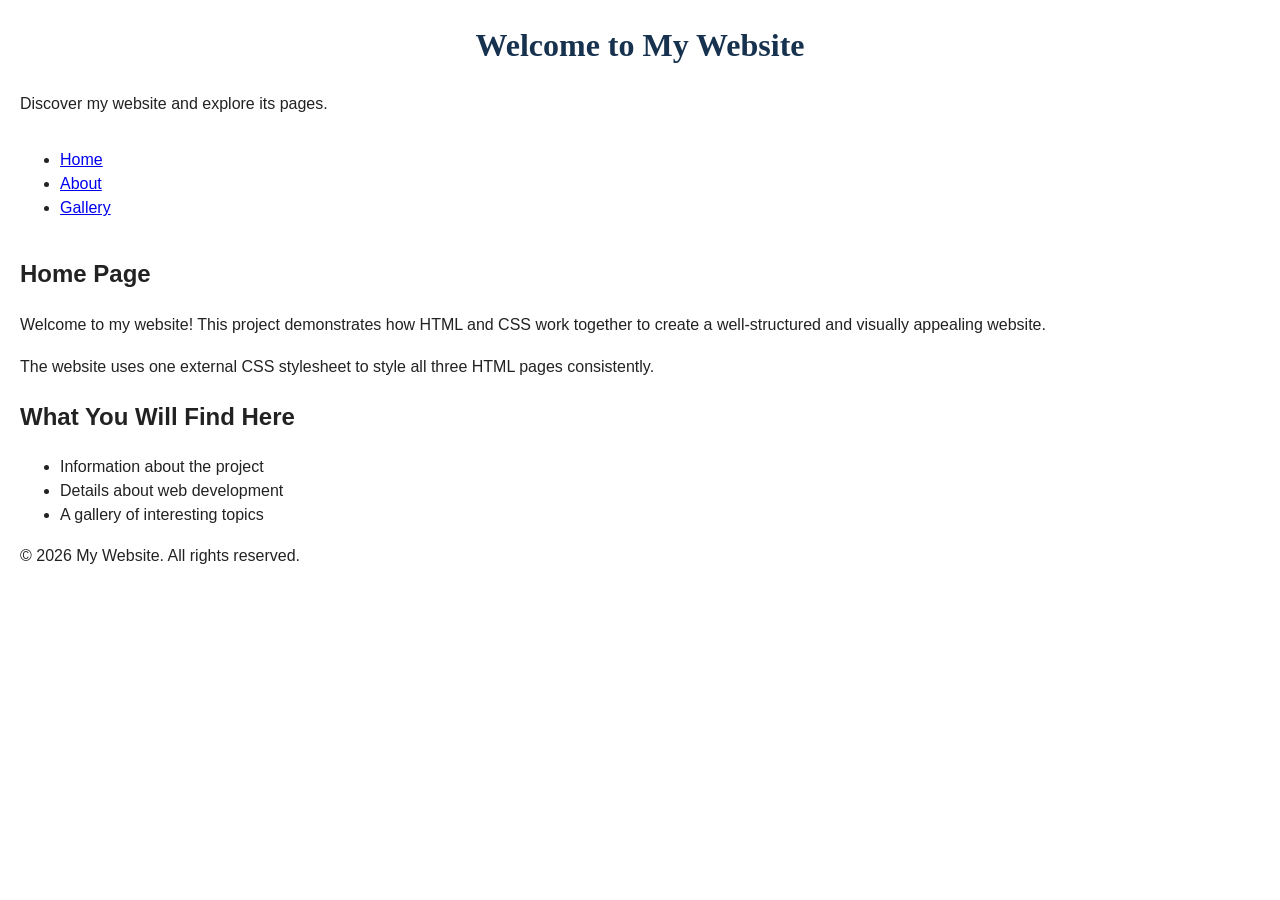
<file: index.html>
<!DOCTYPE html>
<html lang="en">

<head>
	<meta charset="UTF-8">
	<meta name="viewport" content="width=device-width, initial-scale=1.0">
	<title>Home - My Website</title>
	<link rel="stylesheet" href="style.css">
</head>
<body>
	<a href="#main-content" class="skip-link">
		Skip to Main Content
	</a>
	<main id="main-content">
		<!-- Keep your existing page content here -->
	</main>
	<header>
		<h1>Welcome to My Website</h1>
		<p>Discover my website and explore its pages.</p>
	</header>

	<nav aria-label="Main navigation">
		<ul>
			<li><a href="index.html" aria-current="page">Home</a></li>
			<li><a href="about.html">About</a></li>
			<li><a href="gallery.html">Gallery</a></li>
		</ul>
	</nav>

	<main>
		<h2>Home Page</h2>

		<p>
			Welcome to my website! This project demonstrates
			how HTML and CSS work together to create a
			well-structured and visually appealing website.
		</p>

		<p>
			The website uses one external CSS stylesheet
			to style all three HTML pages consistently.
		</p>

		<h2>What You Will Find Here</h2>

		<ul>
			<li>Information about the project</li>
			<li>Details about web development</li>
			<li>A gallery of interesting topics</li>
		</ul>
	</main>

	<footer>
		<p>&copy; 2026 My Website. All rights reserved.</p>
	</footer>
</file>
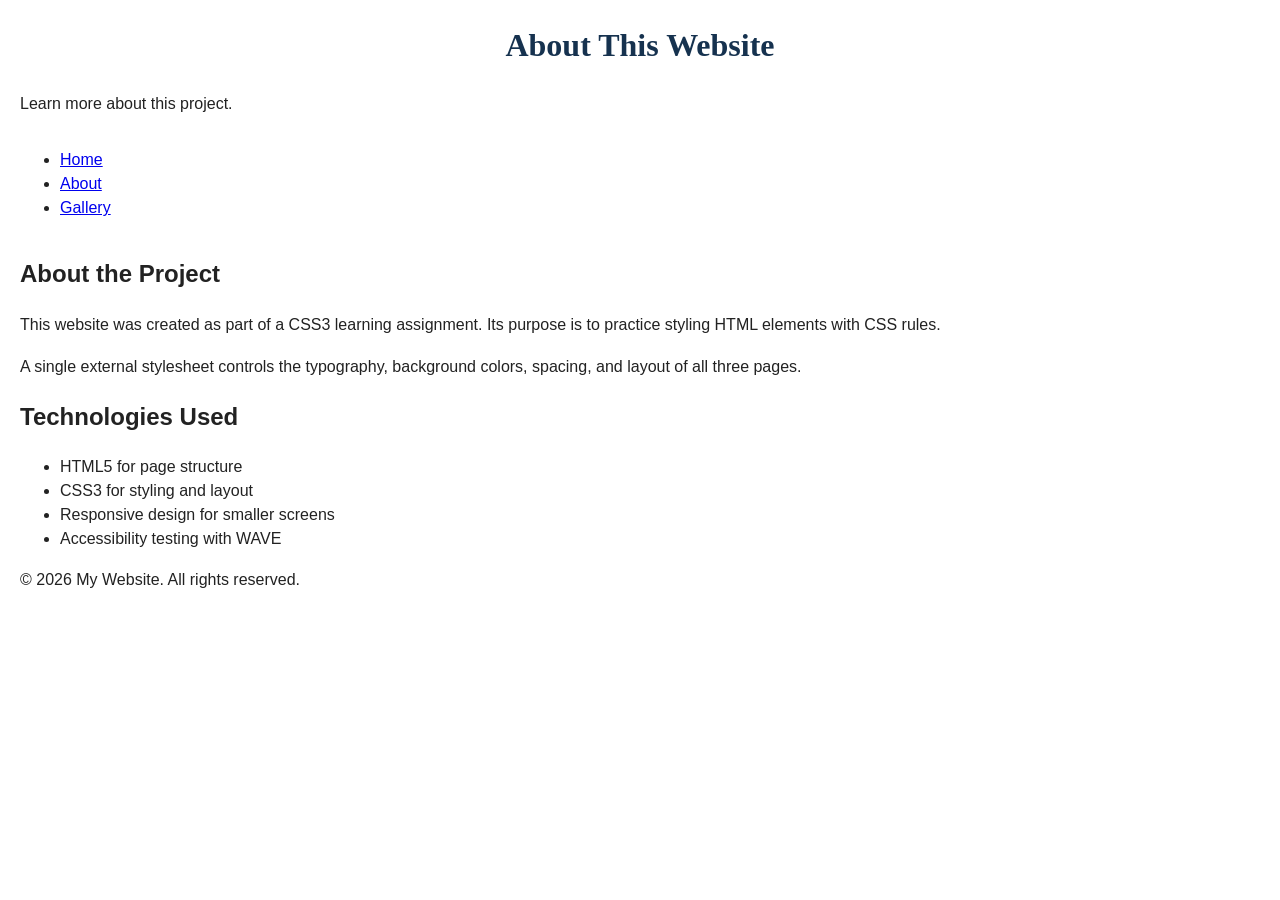
<file: about.html>
<!DOCTYPE html>
<html lang="en">

<head>
	<meta charset="UTF-8">
	<meta name="viewport" content="width=device-width, initial-scale=1.0">
	<title>About - My Website</title>
	<link rel="stylesheet" href="style.css">
</head>
<body>
	<a href="#main-content" class="skip-link">
		Skip to Main Content
	</a>
	<main id="main-content">
		<!-- Keep your existing page content here -->
	</main>
	<header>
		<h1>About This Website</h1>
		<p>Learn more about this project.</p>
	</header>

	<nav aria-label="Main navigation">
		<ul>
			<li><a href="index.html">Home</a></li>
			<li><a href="about.html" aria-current="page">About</a></li>
			<li><a href="gallery.html">Gallery</a></li>
		</ul>
	</nav>

	<main>
		<h2>About the Project</h2>

		<p>
			This website was created as part of a CSS3
			learning assignment. Its purpose is to practice
			styling HTML elements with CSS rules.
		</p>

		<p>
			A single external stylesheet controls the
			typography, background colors, spacing, and
			layout of all three pages.
		</p>

		<h2>Technologies Used</h2>

		<ul>
			<li>HTML5 for page structure</li>
			<li>CSS3 for styling and layout</li>
			<li>Responsive design for smaller screens</li>
			<li>Accessibility testing with WAVE</li>
		</ul>
	</main>

	<footer>
		<p>&copy; 2026 My Website. All rights reserved.</p>
	</footer>

</body>

</html>
</file>
<file: style.css>
/* General page styling */
body {
    font-family: Arial, Helvetica, sans-serif;
    font-size: 16px;
    line-height: 1.5;
    margin: 20px;
    color: #222222;
    background-color: #ffffff;
}

/* Skip to Main Content link */
.skip-link {
    position: absolute;
    top: -100px;
    left: 10px;
    background-color: #16324f;
    color: #ffffff;
    padding: 10px 15px;
    z-index: 1000;
}

.skip-link:focus {
    top: 10px;
}

/* Navigation */
nav {
    display: inline-block;
    width: 80%;
    vertical-align: top;
}

/* Only images inside nav */
nav img {
    width: 10%;
    height: auto;
}

/* Comment out the original li styling */
/*
li {
    display: inline-block;
    width: 20%;
}
*/

/* Grid layout */
.grid {
    display: grid;
    grid-template-columns: 40% 40%;
    justify-content: space-evenly;
    align-items: center;
    row-gap: 20px;
}

/* Only images inside grid */
.grid img {
    width: 100%;
    height: auto;
    display: block;
}

/* Flex layout */
.flex {
    display: flex;
    flex-wrap: wrap;
    justify-content: space-around;
    gap: 20px;
}

/* Keep images in flex independent of grid image rules */
.flex img {
    max-width: 100%;
    height: auto;
}

/* Heading styling */
h1 {
    color: #16324f;
    text-align: center;
    font-family: Georgia, "Times New Roman", serif;
}

/* Paragraph styling */
p {
    line-height: 1.6;
}

/* Keyboard focus visibility */
a:focus-visible {
    outline: 3px solid #b54708;
    outline-offset: 3px;
}

/* Responsive layout */
@media screen and (max-width: 600px) {
    .grid {
        grid-template-columns: 90%;
        justify-content: center;
    }

    nav {
        width: 100%;
    }

    nav img {
        width: 15%;
    }

    .flex {
        justify-content: center;
    }
}
</file>
